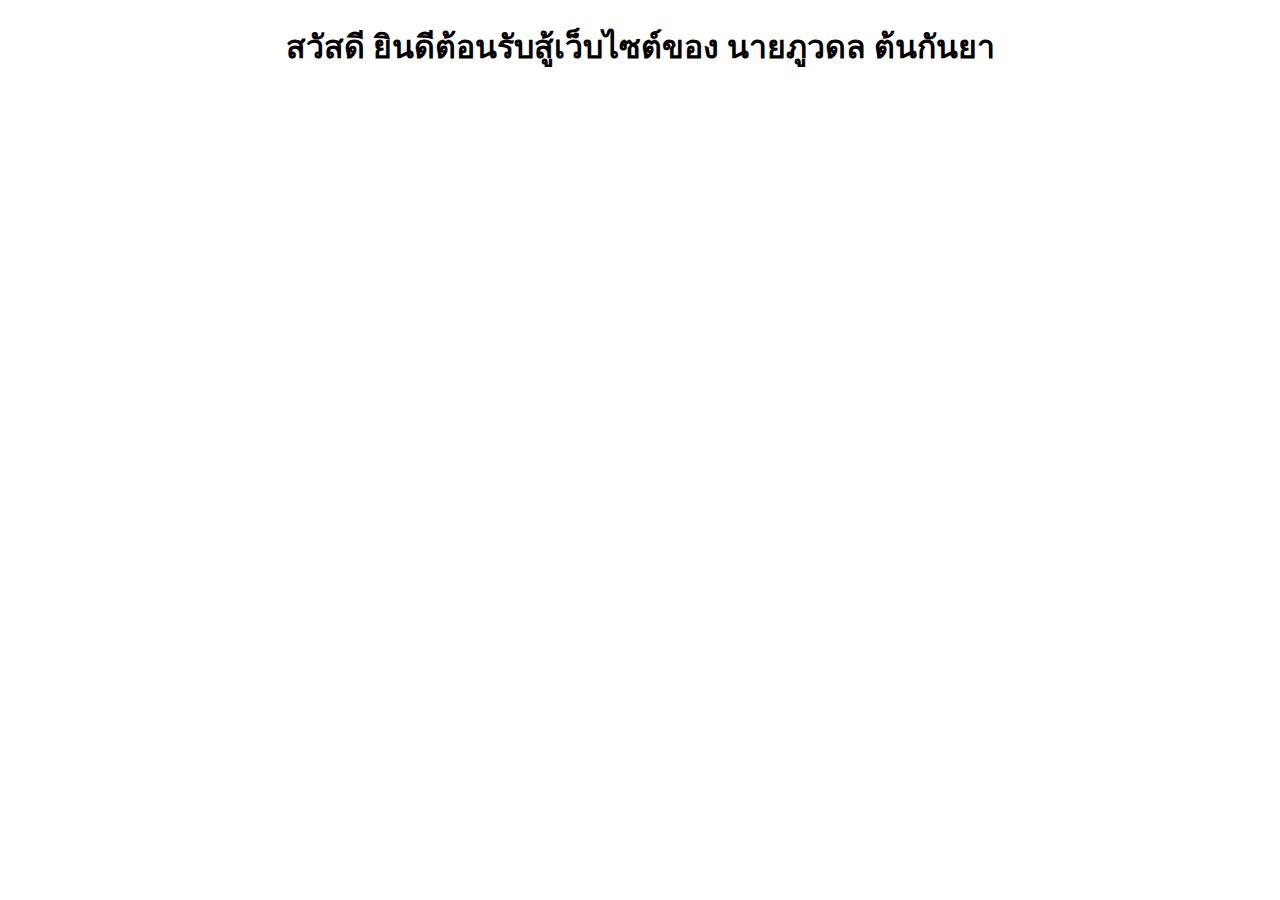
<file: index.html>
<!DOCTYPE html>
<html lang="en">
<head>
    <meta charset="UTF-8">
    <meta name="viewport" content="width=device-width, initial-scale=1.0">
    <title>Document</title>
</head>
<body>
    <center><h1>
        สวัสดี ยินดีต้อนรับสู้เว็บไซต์ของ นายภูวดล ต้นกันยา
    </h1></center>
</body>
</html>
</file>
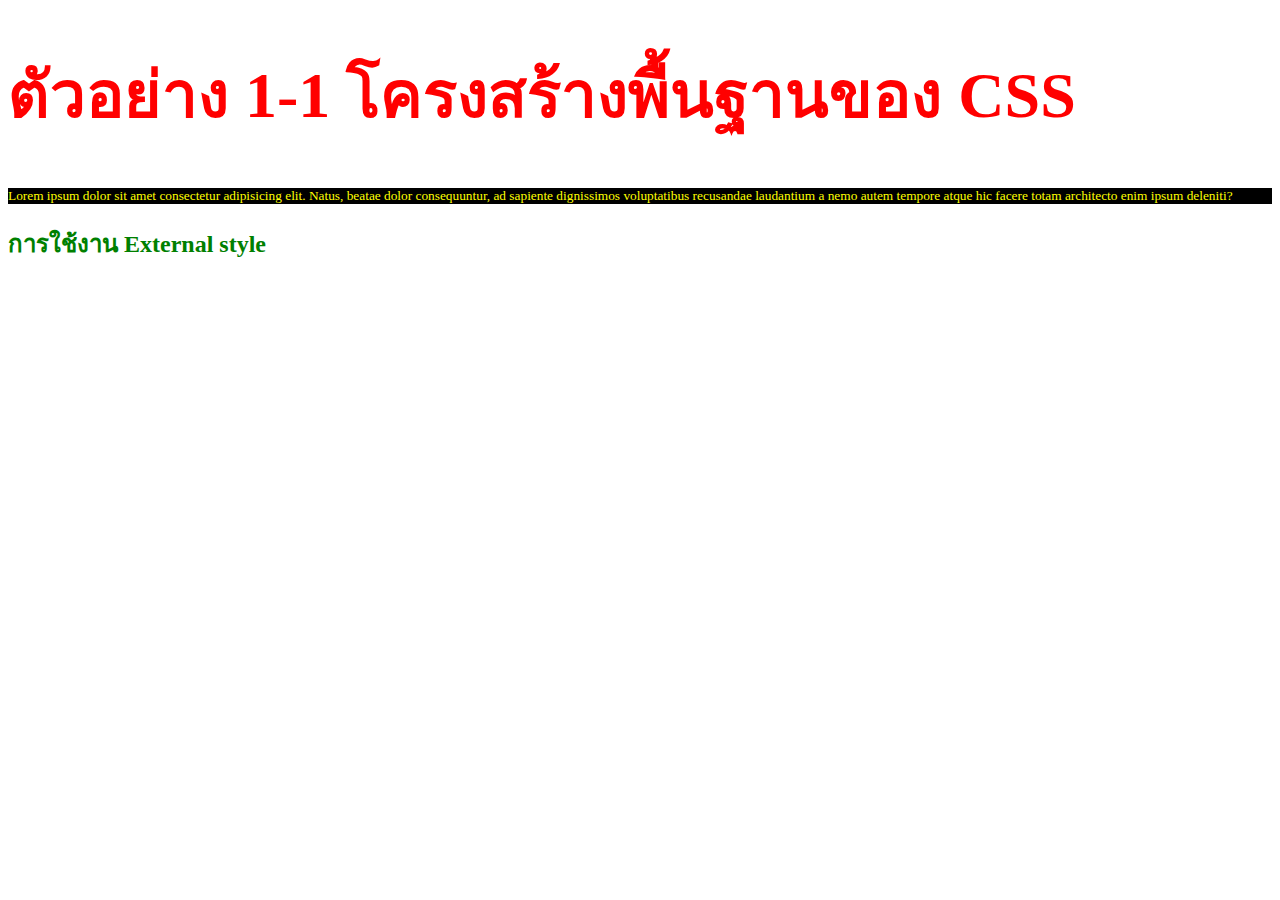
<file: ex1-1.html>
<!DOCTYPE html>
<html lang="en">
<head>
    <meta charset="UTF-8">
    <meta name="viewport" content="width=device-width, initial-scale=1.0">
    <title>ตัวอย่างที่ 1-1 โครงสร้างพื้นฐานของ CSS</title>
    <link rel="stylesheet" href="style.css">
    <style>
    /* css แบบเขียนใน html */
        h1 {
            color:red; /* เปลี่ยนสี h1 */
            font-size: 48pt; /* ขนาด h1 */
        }
        div.myid {
            color:white;
            background-color:black;
            display: block;
            font-size: 24px;
        }
        p.myp {
            /*ใช้ class คือเฉพาะเจาะจง */
            color: blue;
            font-size: 20px;
            background-color: white; 
        }
        #myid{/* ID = 100 */
            font-size: 8pt;
        }
        .myclass{ /*class = 10*/
            font-size: 50pt;
        }
        div p /*ชื่อแท็ก div และ p*//*แท็ก p ใน div ที่ใช้ *//* = 2*/{
            font-size: 24pt;
        }
        p.myclass{ /*อ่านว่า แท็ก p ใน myclass*/ /* class = 10 div เป็นแท็ก = 1 = 11*/
            font-size: 10pt;
        }
        p { /* p = 1*/ /* p เฉยๆไม่นับ*/
            color: yellow;
            font-size: 16pt;
        }
        /*อะไรที่มีค่ามากกว่าจะใช้ตัวนั้นเช่น ตัวแท็ก p ที่มีค่า 2(div p) และตัว p ที่มีค่า 1 ระบบจะใช้ตัวที่มีค่ามากกว่านั้นก็คือ 2*/

    </style>
</head>
<body> 
    <h1>ตัวอย่าง 1-1 โครงสร้างพื้นฐานของ CSS</h1> 
    <div class="myid"> 
        <p class="myclass">Lorem ipsum dolor sit amet consectetur adipisicing elit. Natus, beatae dolor consequuntur, ad sapiente dignissimos voluptatibus recusandae laudantium a nemo autem tempore atque hic facere totam architecto enim ipsum deleniti?</p>
        </div>
    <div>
        <h2>การใช้งาน External style</h2>
    </div>
</body>
</html>
</file>
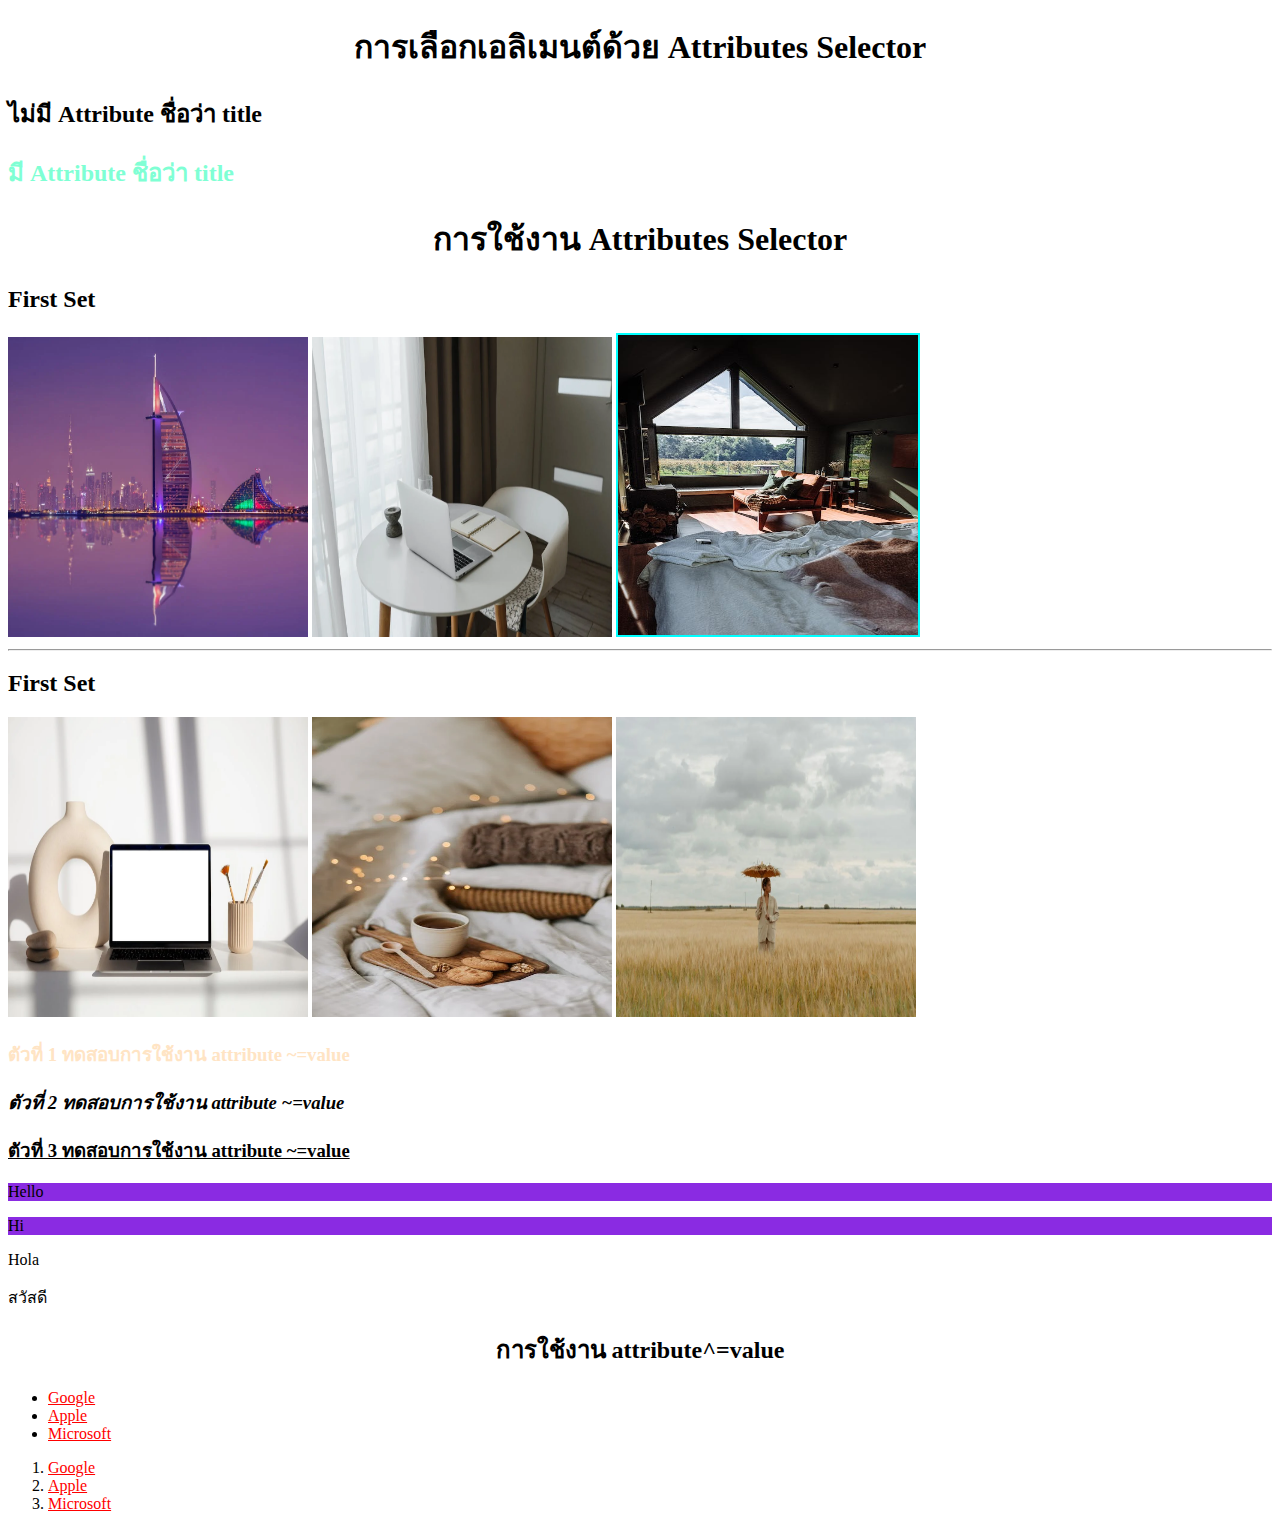
<file: ses4-ATTRIBUTESelector.html>
<!DOCTYPE html>
<html lang="en">
<head>
    <meta charset="UTF-8">
    <meta name="viewport" content="width=device-width, initial-scale=1.0">
    <title>การเลือกเอลิเมนต์ด้วย Attributes Selector</title>
    <style>
        h2[title]{
            color: aquamarine;
        }
        img{
            width: 300px;
            height: 300px;
        }
        img.pic3[alt]{ /* attribute จะใช้เครื่องหมาย [] */
            border: solid aqua 2px; /* เส้นขอบ */
        }
        h3[title~="title"]{
            color: bisque;
        }
        h3[title~="job"]{
            font-style: italic;
        }
        h3[title~="joy"]{
            text-decoration: underline; 
        }
        p[lang|="en"]{
            background-color: blueviolet;
        }
        a[href^="https"]{
            color: red;
        }
    </style>

</head>
<body>
    <h1><center>การเลือกเอลิเมนต์ด้วย Attributes Selector</center></h1>
    <h2>ไม่มี Attribute ชื่อว่า title</h2>
    <h2 title="firstTitle">มี Attribute ชื่อว่า title</h2>
    <h1><center>การใช้งาน Attributes Selector</center></h1>
    <style>
    </style>
    <div>
        <article>
            <h2>First Set</h2>
            <img class="pic1" src="img/pexels-photo-3680912.webp" alt="วิว">
            <img class="pic2" src="img/pexels-photo-5712530.webp" alt="relax">
            <img class="pic3" src="img/pexels-photo-8112670.jpeg" alt="พักผ่อน">
        </article>
        <hr>
        <article>
            <h2>First Set</h2>
            <img class="pic4" src="img/pexels-photo-8534457.webp" alt="ทำงาน">
            <img class="pic5" src="img/pexels-photo-9969224.webp" alt="นั่งชิล">
            <img class="pic6" src="img/pexels-photo-10679096.webp" alt="เที่ยว">
        </article>
    </div>
    <h3 title="title">ตัวที่ 1 ทดสอบการใช้งาน attribute ~=value </h3>
    <h3 title="job">ตัวที่ 2 ทดสอบการใช้งาน attribute ~=value </h3>
    <h3 title="joy">ตัวที่ 3 ทดสอบการใช้งาน attribute ~=value </h3>
    <div>
        <p lang="en">Hello</p>
        <p lang="en-us">Hi</p>
        <p lang="es">Hola</p>
        <p lang="thai">สวัสดี</p>
    </div>
    <h2><center>การใช้งาน attribute^=value</center></h2>
    <ul>
        <li><a href="https://www.google.co.th">Google</a></li>
        <li><a href="https://www.apple.com">Apple</a></li>
        <li><a href="https://www.microsoft.com">Microsoft</a></li>
    </ul>

    <ol>
        <li><a href="https://www.google.co.th">Google</a></li>
        <li><a href="https://www.apple.com">Apple</a></li>
        <li><a href="https://www.microsoft.com">Microsoft</a></li>
    </ol>
</body>
</html>
</file>
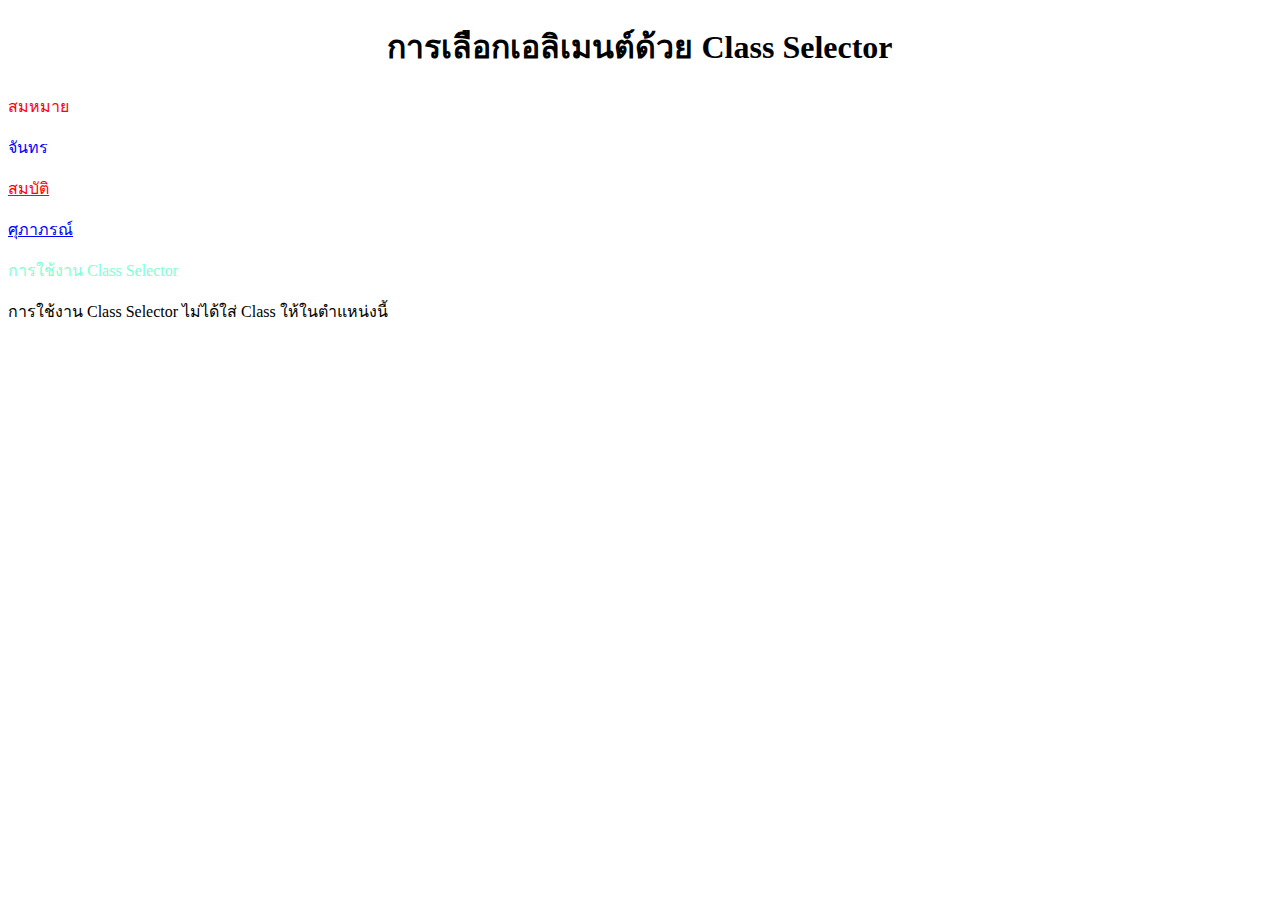
<file: ses4-ClassSelector.html>
<!DOCTYPE html>
<html lang="en">
<head>
    <meta charset="UTF-8">
    <meta name="viewport" content="width=device-width, initial-scale=1.0">
    <title>การเลือกเอลิเมนต์ด้วย Class Selector</title>
    <style>
        .red{ /* id จะใช้ #แล้วก็ชื่อของ id 
                ส่วน class จะใช้ .แล้วก็ชื่อของ class*/
            color: red;
        }
        .blue{
            color: blue;
        }
        .art{
            text-decoration: underline;
        }
        p.pconten{
            color: aquamarine;
        }
    </style>
</head>
<body>
    <h1><center>การเลือกเอลิเมนต์ด้วย Class Selector</center></h1>
    <div id="mainDiv">
        <p class="red">สมหมาย</p>
        <p class="blue">จันทร</p>
        <p class="art red">สมบัติ</p>
        <p class="art blue">ศุภาภรณ์</p>
    </div>
    <p class="pconten">การใช้งาน Class Selector</p>
    <p>การใช้งาน Class Selector ไม่ได้ใส่ Class ให้ในตำแหน่งนี้ </p>
</body>
</html>
</file>
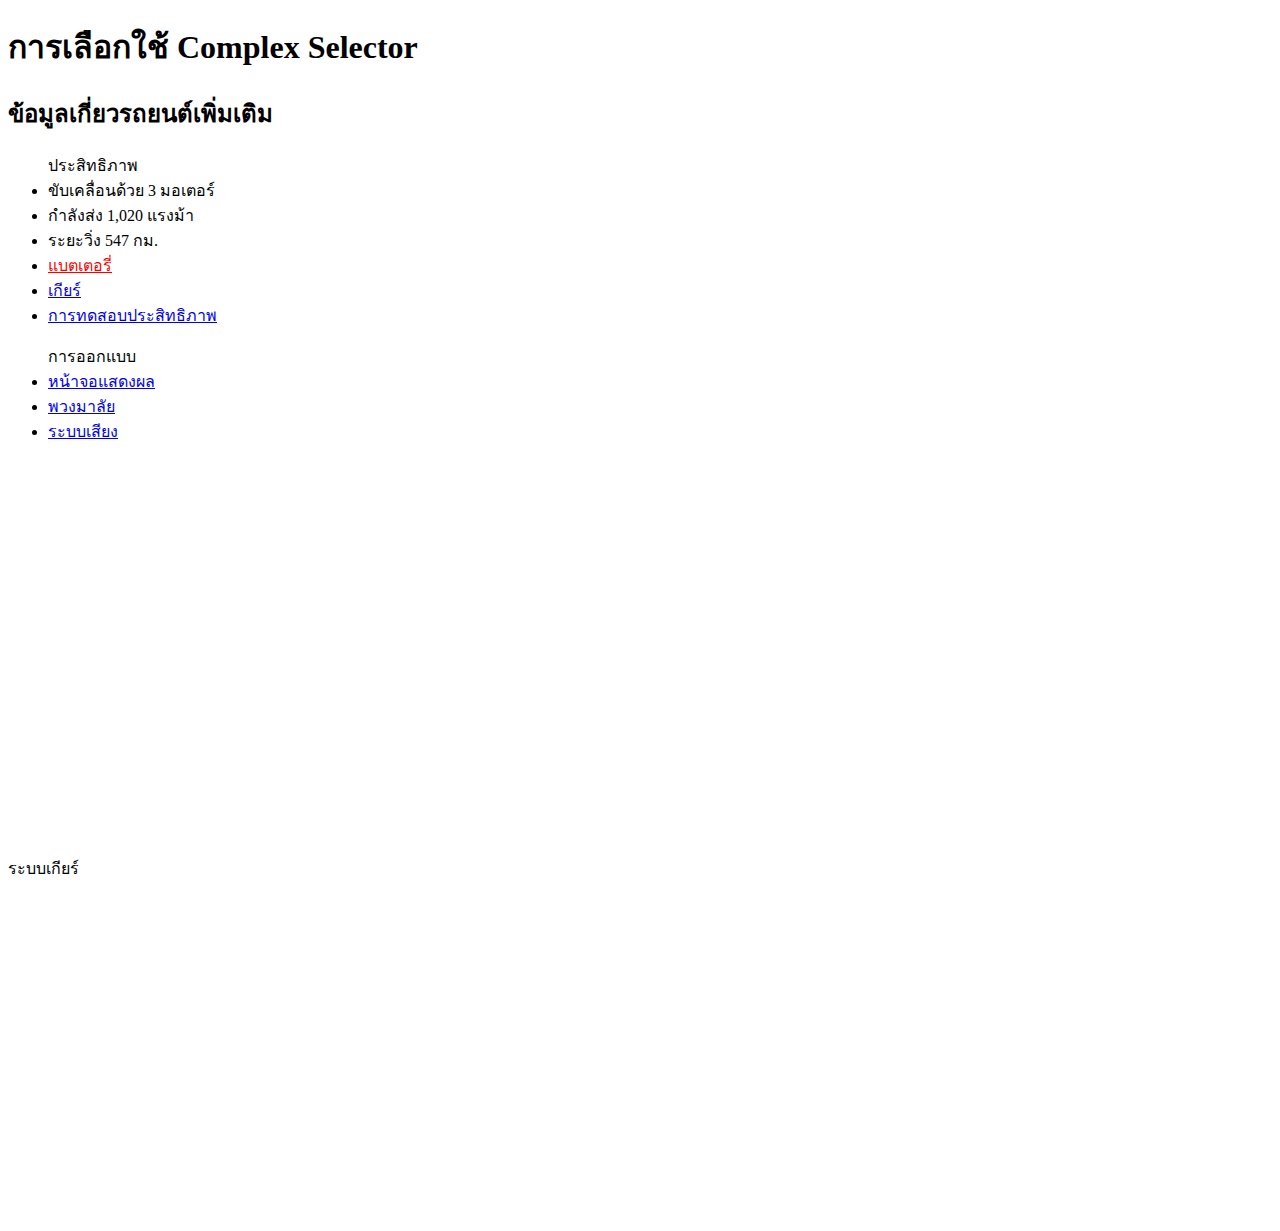
<file: ses4-ComplexSelector.html>
<!DOCTYPE html>
<html lang="en">
<head>
    <meta charset="UTF-8">
    <meta name="viewport" content="width=device-width, initial-scale=1.0">
    <title>การเลือกใช้ Complex Selector</title>
    <style>
        ul.performance a[rel=external]{
            color: red;
        }
    </style>
</head>
<body>
    <h1>การเลือกใช้ Complex Selector</h1>
    <div>
        <h2>ข้อมูลเกี่ยวรถยนต์เพิ่มเติม</h2>
        <ul class="performance"> ประสิทธิภาพ
            <li>ขับเคลื่อนด้วย 3 มอเตอร์</li>
            <li>กำลังส่ง 1,020 แรงม้า</li>
            <li>ระยะวิ่ง 547 กม.</li>
            <li><a href="http://www.google.com" rel="external">แบตเตอรี่</a></li>
            <li><a href="#gear">เกียร์</a></li>
            <li><a href="#test">การทดสอบประสิทธิภาพ</a></li>
        </ul>
        <ul class="desing">การออกแบบ
            <li><a href="#infotainment">หน้าจอแสดงผล</a></li>
            <li><a href="steeringwheel">พวงมาลัย</a></li>
            <li><a href="http://www.google.com" rel="external">ระบบเสียง</a></li>
        </ul>
    </div>
    <br>
    <br>
    <br>
    <br>
    <br>
    <br>
    <br>
    <br>
    <br>
    <br>
    <br>
    <br>
    <br>
    <br>
    <br>
    <br>
    <br>
    <br>
    <br>
    <br>
    <br>
    <br>
    <section id="gear"> ระบบเกียร์ </section>
    <br>
    <br>
    <br>
    <br>
    <br>
    <br>
    <br>
    <br>
    <br>
    <br>
    <br>
    <br>
    <br>
    <br>
    <br>
    <br>
    <br>
    <br>
    <br>
</body>
</html>
</file>
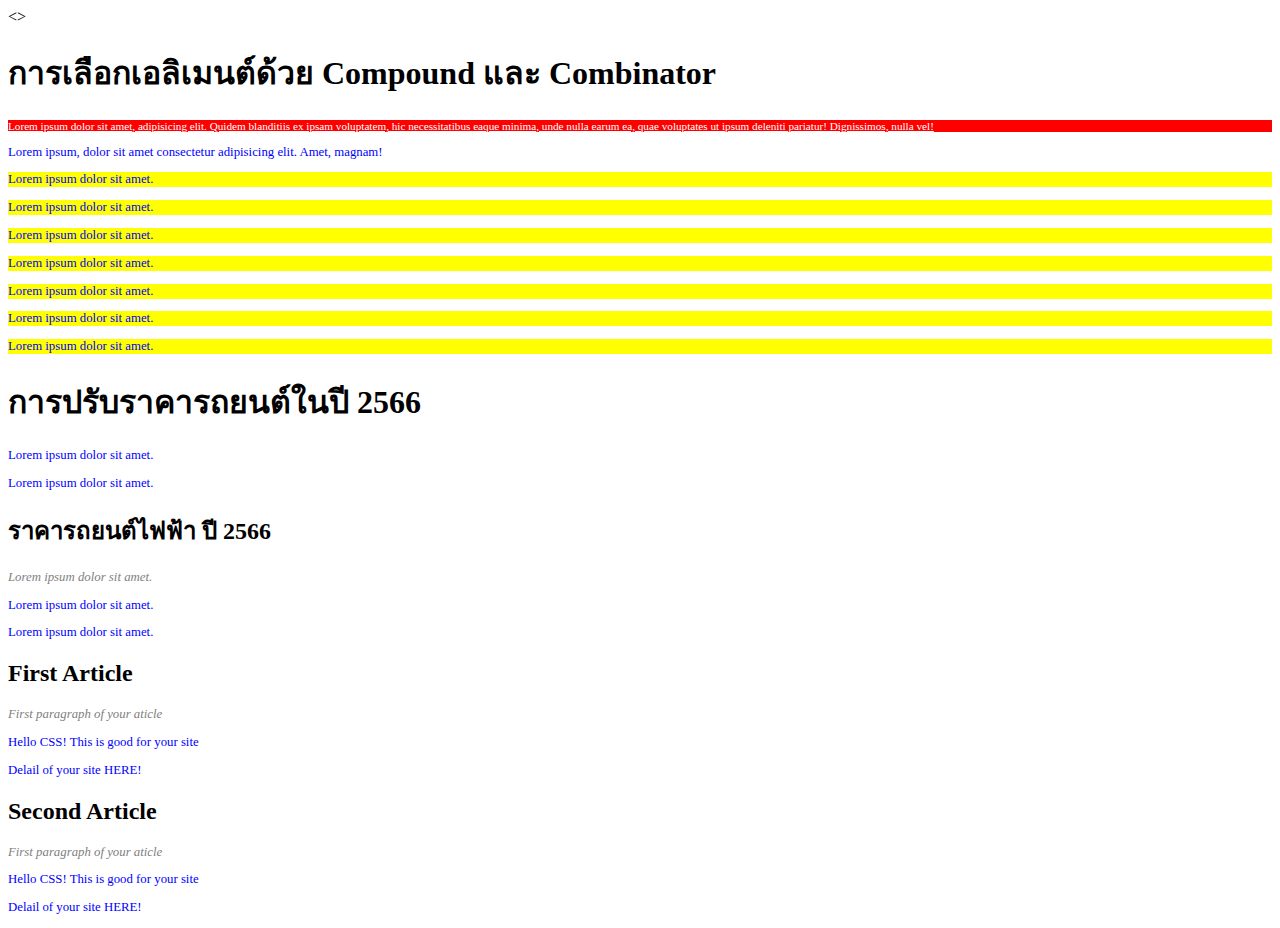
<file: ses4-CompoundCombinator.html>
<!DOCTYPE html>
<html lang="en">
<head>
    <meta charset="UTF-8">
    <meta name="viewport" content="width=device-width, initial-scale=1.0">
    <title>การเลือกเอลิเมนต์ด้วย Compound และ Combinator</title>
    <style>
        .myclass{
            text-decoration: underline;
        }
        p.myclass {
                font-size: 70%;
                color: white;
                background-color: red;
        }
        /* div p {
            color: red;
            text-decoration: underline;
        } */
        aside>p{
            background-color: yellow;
        }
        /* h1 ~ p {
            color: red;
        } */
        h2+p{
            font-style: italic;
            color: gray;
        }
        p{
            font-style: normal;
            color: blue;
            font-size: 0.8em;
        }
    </style>
</head>
<>
    <h1>การเลือกเอลิเมนต์ด้วย Compound และ Combinator</h1>
    <p class="myclass">Lorem ipsum dolor sit amet, adipisicing elit. Quidem blanditiis ex ipsam voluptatem, hic necessitatibus eaque minima, unde nulla earum ea, quae voluptates ut ipsum deleniti pariatur! Dignissimos, nulla vel!</p>
    <div>
        <p>Lorem ipsum, dolor sit amet consectetur adipisicing elit. Amet, magnam!</p>
    </div>
    <aside>
        <p>Lorem ipsum dolor sit amet.</p>
        <p>Lorem ipsum dolor sit amet.</p>
        <p>Lorem ipsum dolor sit amet.</p>
        <p>Lorem ipsum dolor sit amet.</p>
    </aside>
    <article>
        <aside>
        <p>Lorem ipsum dolor sit amet.</p>
        <p>Lorem ipsum dolor sit amet.</p>
        <p>Lorem ipsum dolor sit amet.</p>
        </aside>
    </article>
    <div>
        <h1>การปรับราคารถยนต์ในปี 2566</h1>
        <p>Lorem ipsum dolor sit amet.</p>
        <p>Lorem ipsum dolor sit amet.</p>
        <div>
            <h2>ราคารถยนต์ไฟฟ้า ปี 2566</h2>
            <p>Lorem ipsum dolor sit amet.</p>
            <p>Lorem ipsum dolor sit amet.</p>
            <p>Lorem ipsum dolor sit amet.</p>
        </div>
    </div>
    <div>
        <article>
            <h2>First Article</h2>
            <p>First paragraph of your aticle</p>
            <p>Hello CSS! This is good for your site</p>
            <p>Delail of your site HERE!</p>
        </article>
        <article>
            <h2>Second Article</h2>
            <p>First paragraph of your aticle</p>
            <p>Hello CSS! This is good for your site</p>
            <p>Delail of your site HERE!</p>
        </article>
    </div>
</body>
</html>
</file>
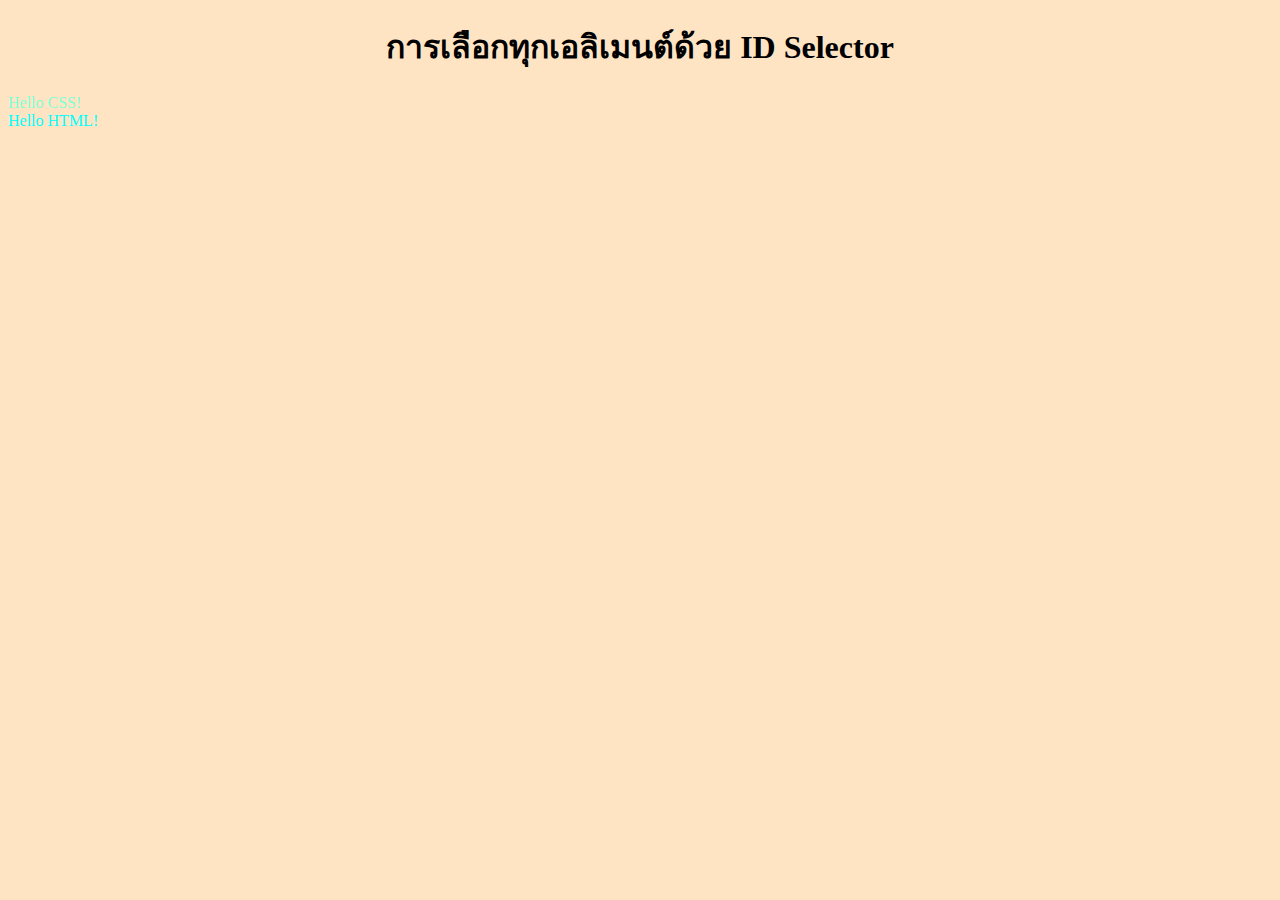
<file: ses4-idSelector.html>
<!DOCTYPE html>
<html lang="en">
<head>
    <meta charset="UTF-8">
    <meta name="viewport" content="width=device-width, initial-scale=1.0">
    <title>การเลือกเอลิเมนต์ด้วย ID Selector </title>
    <style>
        body{
            background-color: bisque;
        }
       #firstDiv{
            color: aquamarine;
       } 
       #secondDiv{
            color: aqua;
       }
    </style>
</head>
<body>
    <h1><center>การเลือกทุกเอลิเมนต์ด้วย ID Selector</center></h1>
    <div id="firstDiv">Hello CSS!</div>
    <div id="secondDiv">
        Hello HTML!
    </div>
    
</body>
</html>
</file>
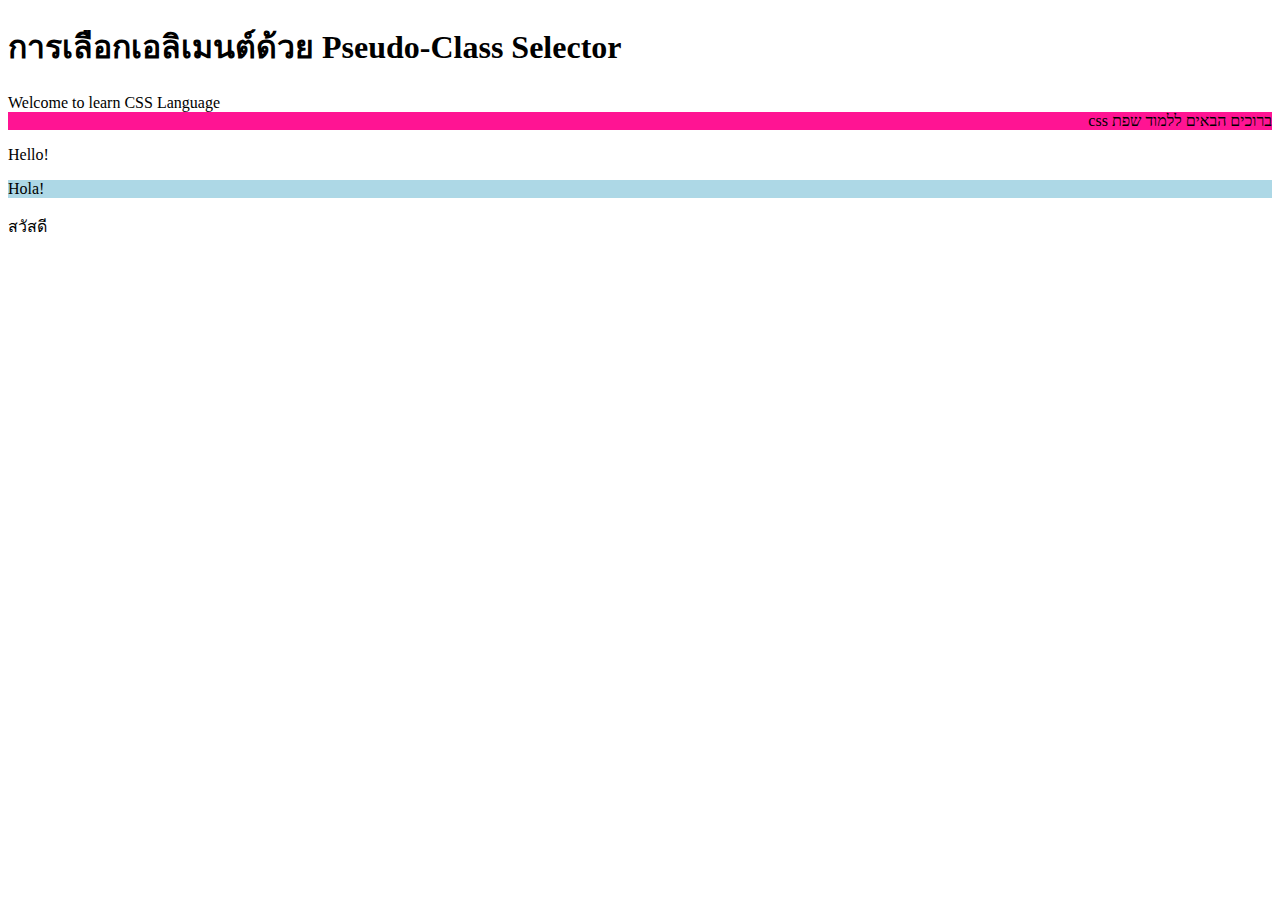
<file: ses4-LanguagePseudo.html>
<!DOCTYPE html>
<html lang="en">
<head>
    <meta charset="UTF-8">
    <meta name="viewport" content="width=device-width, initial-scale=1.0">
    <title>การเลือกเอลิเมนต์ด้วย Pseudo-Class Selector</title>
    <style>
        :dir(rtl){
            background-color: deeppink;
        }
        p:lang(es){
            background-color: lightblue;
        }
    </style>
</head>
<body>
    <h1>การเลือกเอลิเมนต์ด้วย Pseudo-Class Selector</h1>
    <div>Welcome to learn CSS Language</div>
    <div dir="rtl">ברוכים הבאים ללמוד שפת css</div>
    <p lang="en">Hello!</p>
    <p lang="es">Hola!</p>
    <p lang="th">สวัสดี</p>
</body>
</html>
</file>
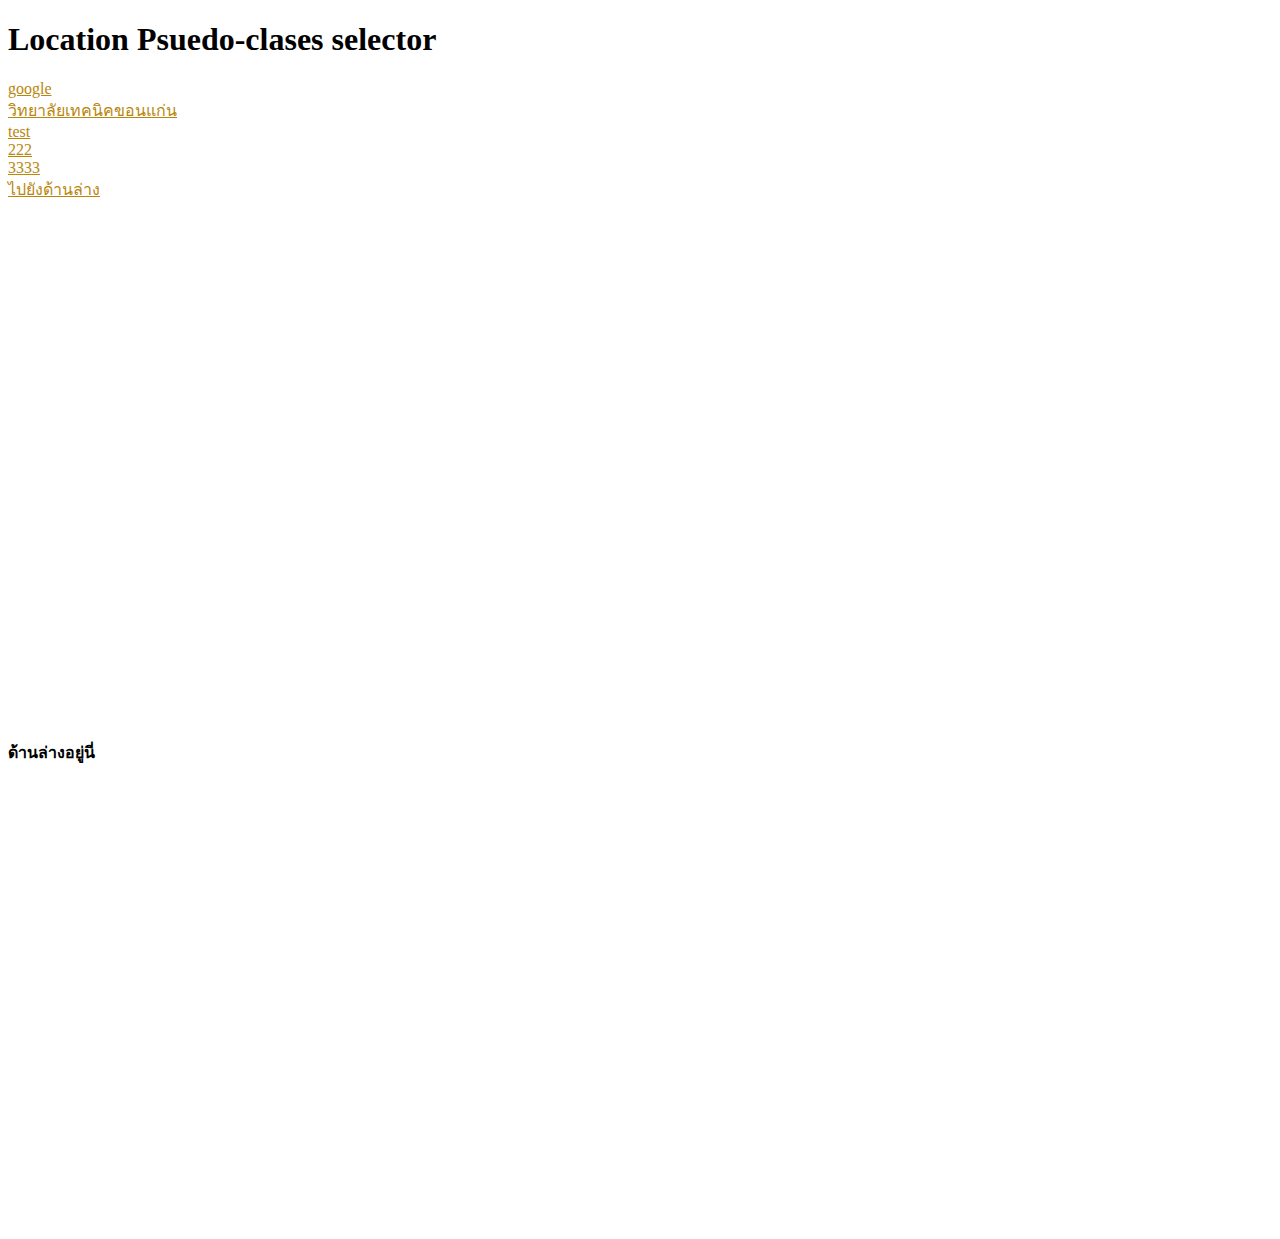
<file: ses4-LocationPsuedo.html>
<!DOCTYPE html>
<html lang="en">
<head>
    <meta charset="UTF-8">
    <meta name="viewport" content="width=device-width, initial-scale=1.0">
    <title>Location Psuedo-clases selector</title>
    <style>
       /* a:link{ลิงค์ที่ยังไม่โดนคลิก 
            color: green;
        }*/
       /* a:visited{  ลิงค์ที่โดนคลิกแล้ว 
            color: chocolate;
        }*/
        a:any-link{
            color: darkgoldenrod;
        } 
        :target{
            color: brown;
        }
    </style>
</head>
<body>
    <h1>Location Psuedo-clases selector</h1>
    <a href="http://www.google.com">google</a> <br>
    <a href="http://www.kktech.ac.th">วิทยาลัยเทคนิคขอนแก่น</a><br>
    <a href="">test</a><br>
    <a href="#">222</a><br>
    <a href="#">3333</a><br>
    <a href="#bottom">ไปยังด้านล่าง</a>
    <br>
    <br>
    <br>
    <br>
    <br>
    <br>
    <br>
    <br>
    <br>
    <br>
    <br>
    <br>
    <br>
    <br>
    <br>
    <br>
    <br>
    <br>
    <br>
    <br>
    <br>
    <br>
    <br>
    <br>
    <br>
    <br>
    <br>
    <br>
    <br>
    <br>
    <p><b id="bottom">ด้านล่างอยู่นี่</b></p>
    <br>
    <br>
    <br>
    <br>
    <br>
    <br>
    <br>
    <br>
    <br>
    <br>
    <br>
    <br>
    <br>
    <br>
    <br>
    <br>
    <br>
    <br>
    <br>
    <br>
    <br>
    <br>
    <br>
    <br>
    <br>
</body>
</html>
</file>
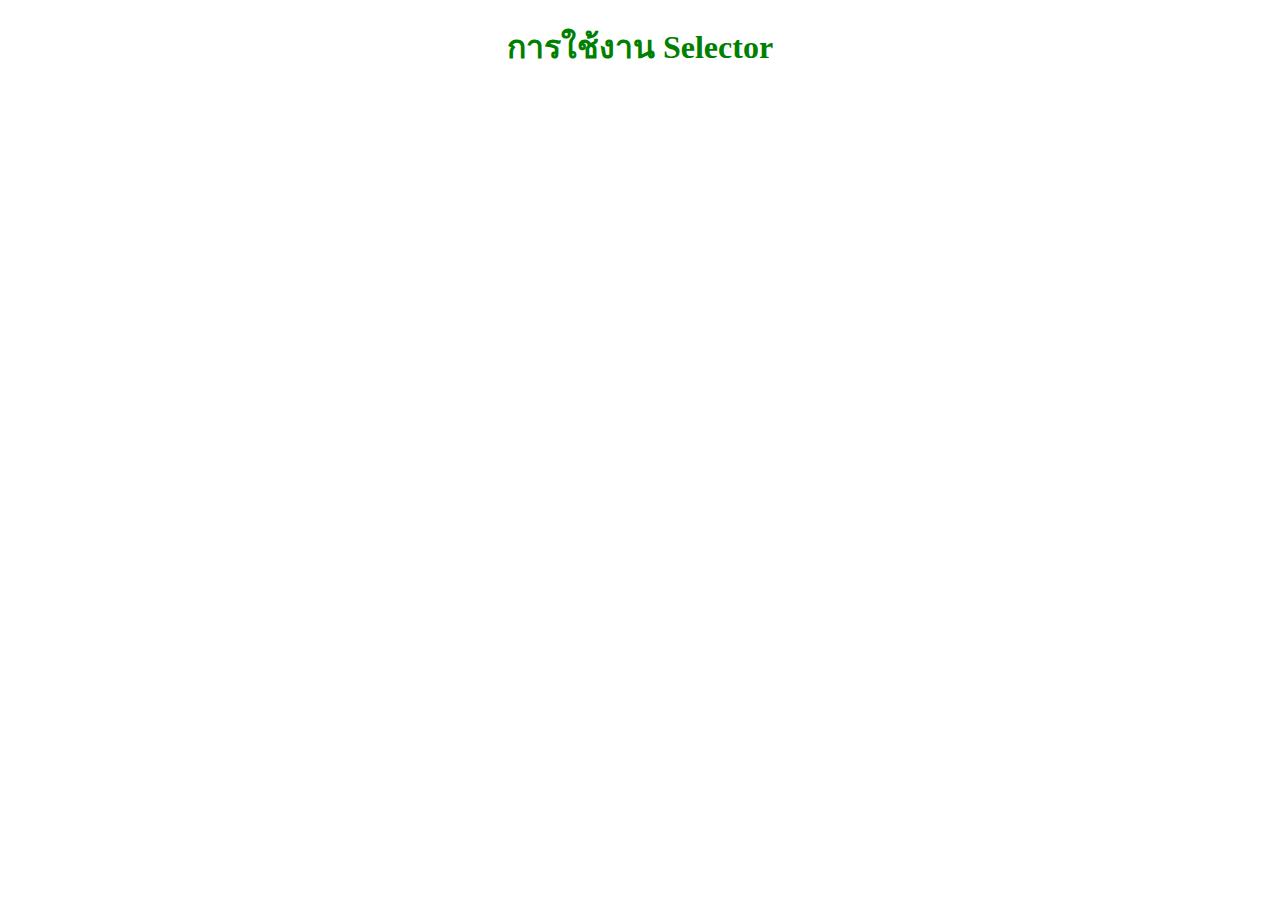
<file: ses4-selector.html>
<!DOCTYPE html>
<html lang="en">
<head>
    <meta charset="UTF-8">
    <meta name="viewport" content="width=device-width, initial-scale=1.0">
    <title>การใช้งาน Selector</title>
    <style>
        h1{ /* h1 ที่ไม่ใช่เครื่องหมาย <> ตัวนี้เรียกว่าแท็ก */
             color: green;
        }

    </style>
</head>
<body>
    <h1><center>การใช้งาน Selector</center></h1>

    
</body>
</html>
</file>
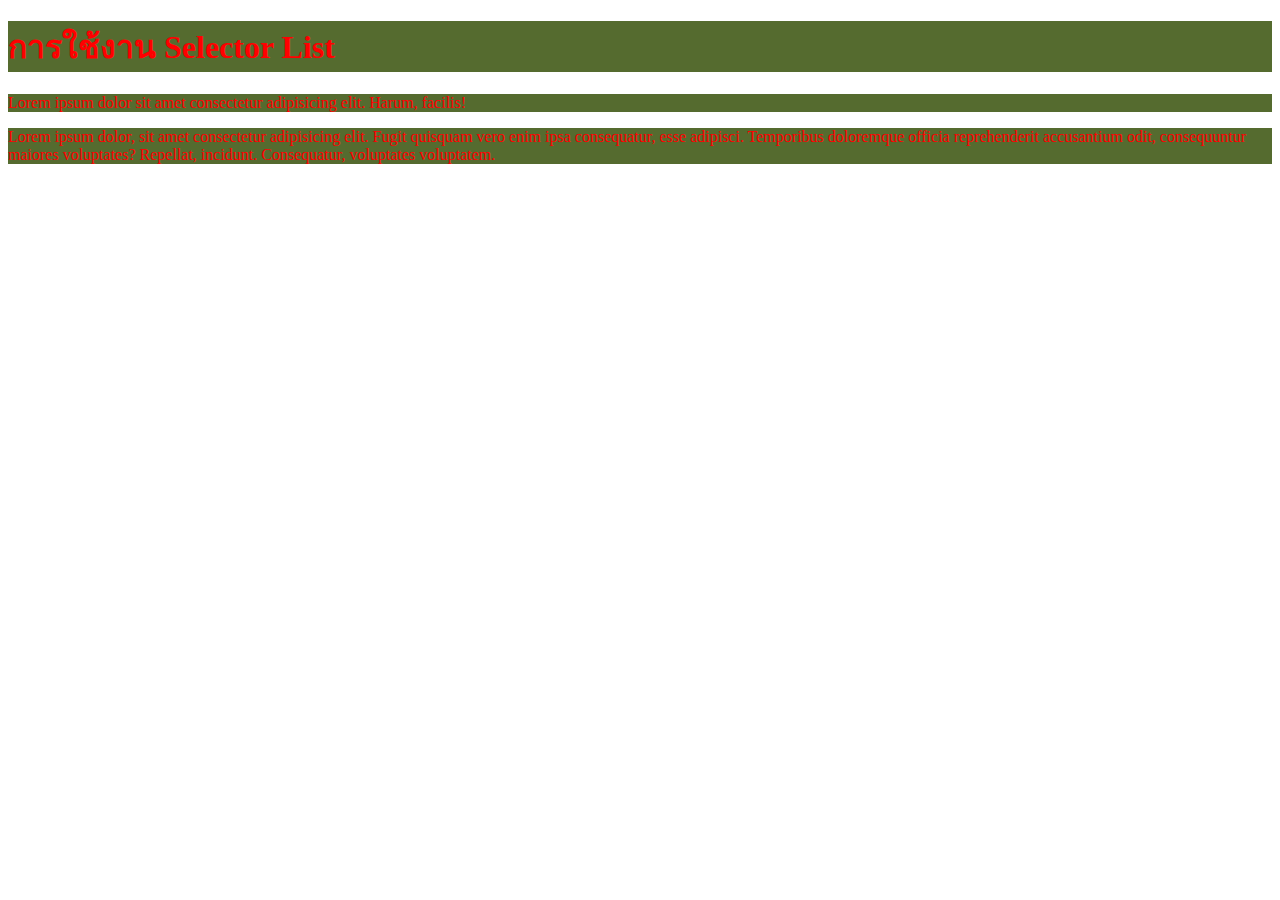
<file: ses4-SelectorList.html>
<!DOCTYPE html>
<html lang="en">
<head>
    <meta charset="UTF-8">
    <meta name="viewport" content="width=device-width, initial-scale=1.0">
    <title>การใช้งาน Selector List</title>
    <style>
        p, #myID, .myClass{
            color: red;
            background-color: darkolivegreen;
        }
    </style>
</head>
<body>
    <h1 id="myID">การใช้งาน Selector List</h1>
    <p class="myClass">Lorem ipsum dolor sit amet consectetur adipisicing elit. Harum, facilis!</p>
    <p>Lorem ipsum dolor, sit amet consectetur adipisicing elit. Fugit quisquam vero enim ipsa consequatur, esse adipisci. Temporibus doloremque officia reprehenderit accusantium odit, consequuntur maiores voluptates? Repellat, incidunt. Consequatur, voluptates voluptatem.</p>
</body>
</html>
</file>
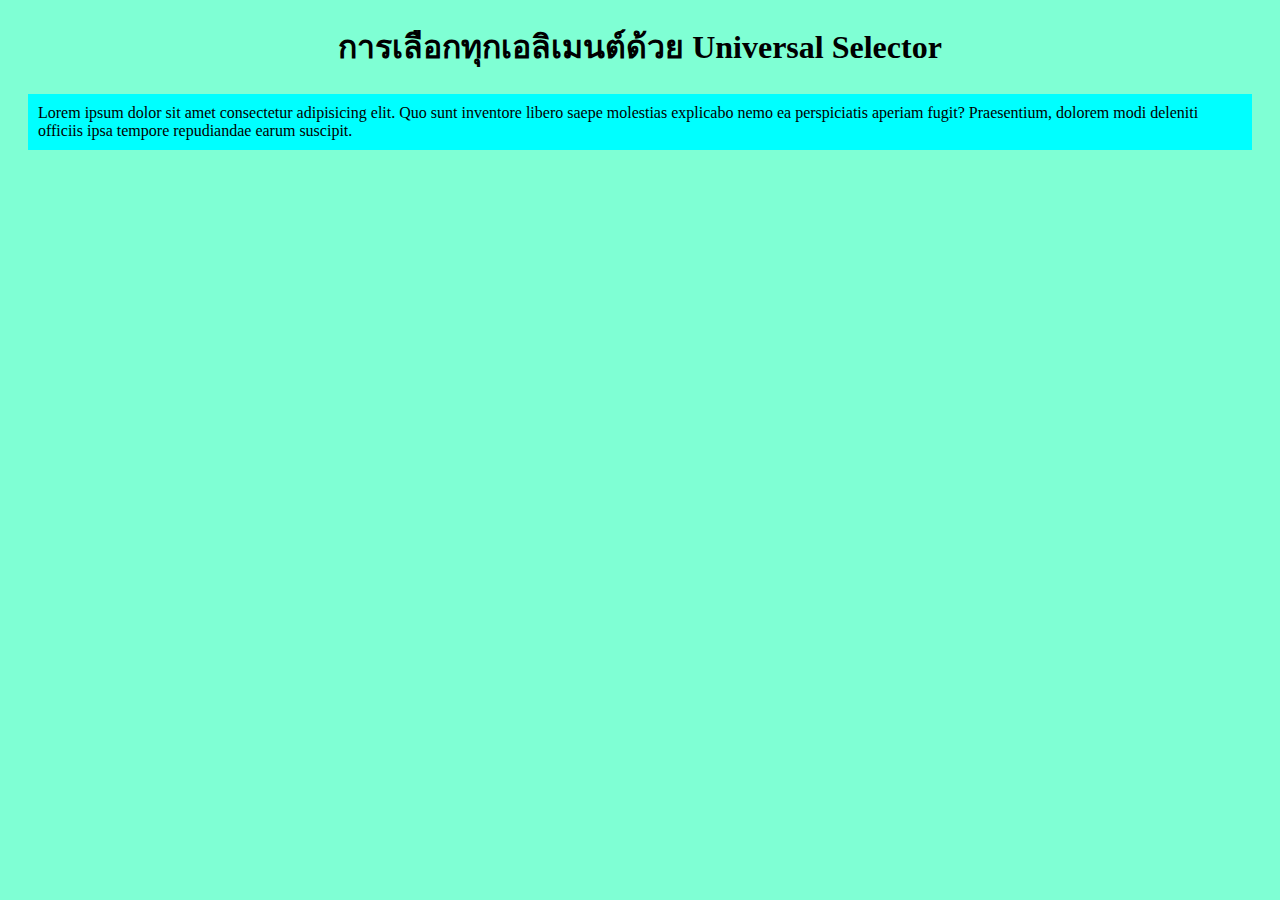
<file: ses4-universalSelector.html>
<!DOCTYPE html>
<html lang="en">
<head>
    <meta charset="UTF-8">
    <meta name="viewport" content="width=device-width, initial-scale=1.0">
    <title>การเลือกทุกเอลิเมนต์ด้วย Universal Selector</title>
    <style>
    /*
        *{
            background-color: blue;
        }
    */
        body{
            background-color: aquamarine;
        }
        p{
            background-color: aqua;
            margin: 20px; /* margin คือกรอบด้านนอก */
            padding: 10px; /* padding คือกรอบด้านใน*/
            
        }

    </style>
</head>
<body>
    <h1><center>การเลือกทุกเอลิเมนต์ด้วย Universal Selector</center></h1>
    <p>Lorem ipsum dolor sit amet consectetur adipisicing elit. Quo sunt inventore libero saepe molestias explicabo nemo ea perspiciatis aperiam fugit? Praesentium, dolorem modi deleniti officiis ipsa tempore repudiandae earum suscipit.</p>
</body>
</html>
</file>
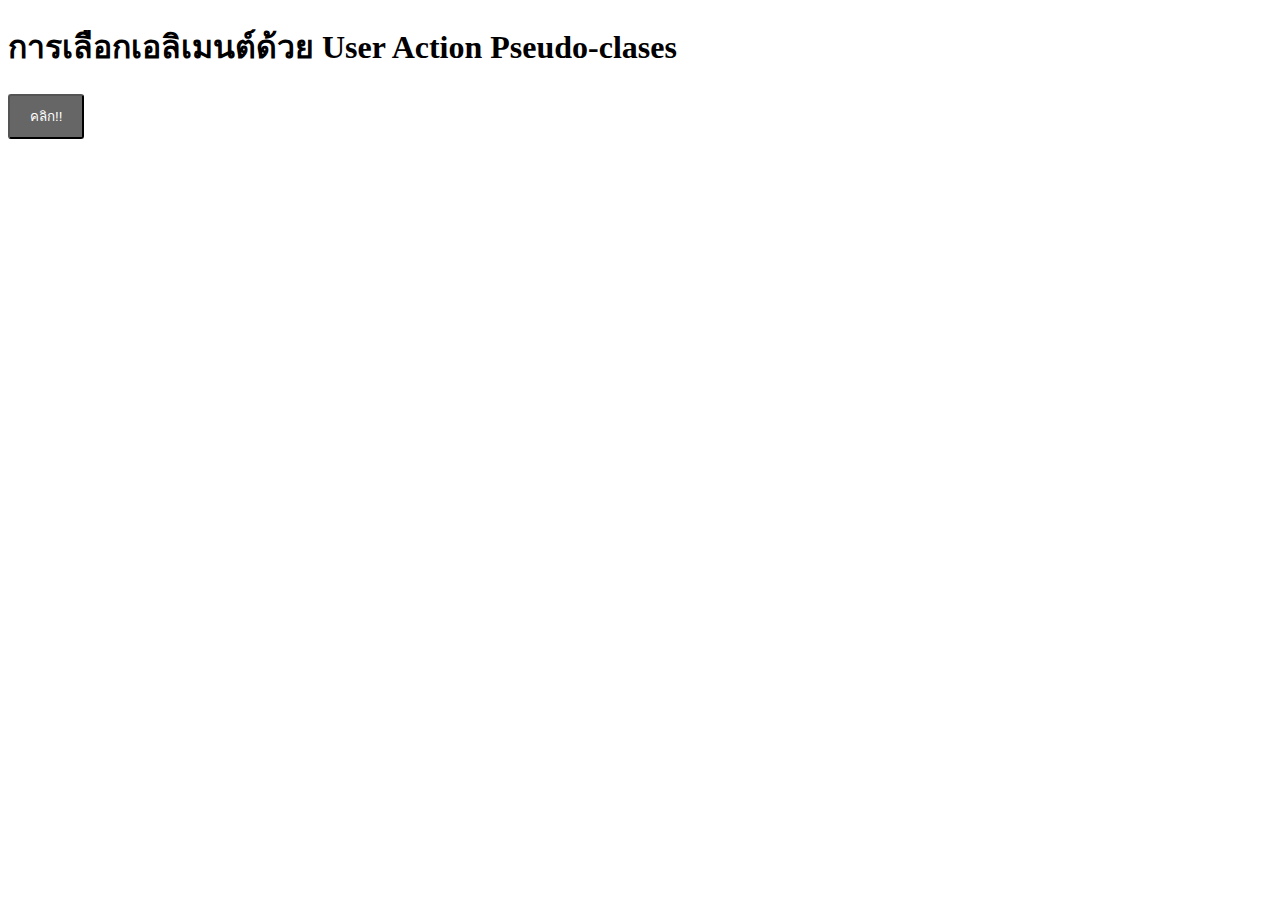
<file: ses4-UseractionPseudo.html>
<!DOCTYPE html>
<html lang="en">
<head>
    <meta charset="UTF-8">
    <meta name="viewport" content="width=device-width, initial-scale=1.0">
    <title>การเลือกเอลิเมนต์ด้วย User Action Pseudo-clases</title>
    <style>
        button{
            background-color: #666;
            color: white;
            padding: 10px 20px;
            border-radius: 3px;
        }
        button:hover{
            background-color: #ddd;
            color: black;
        }
        button:active{
            background-color: brown;
            color: white;
        }
    </style>
</head>
<body>
    <h1>การเลือกเอลิเมนต์ด้วย User Action Pseudo-clases</h1>
    <button>คลิก!!</button>
</body>
</html>
</file>
<file: style.css>
h2 {
    color: green;
}
</file>
